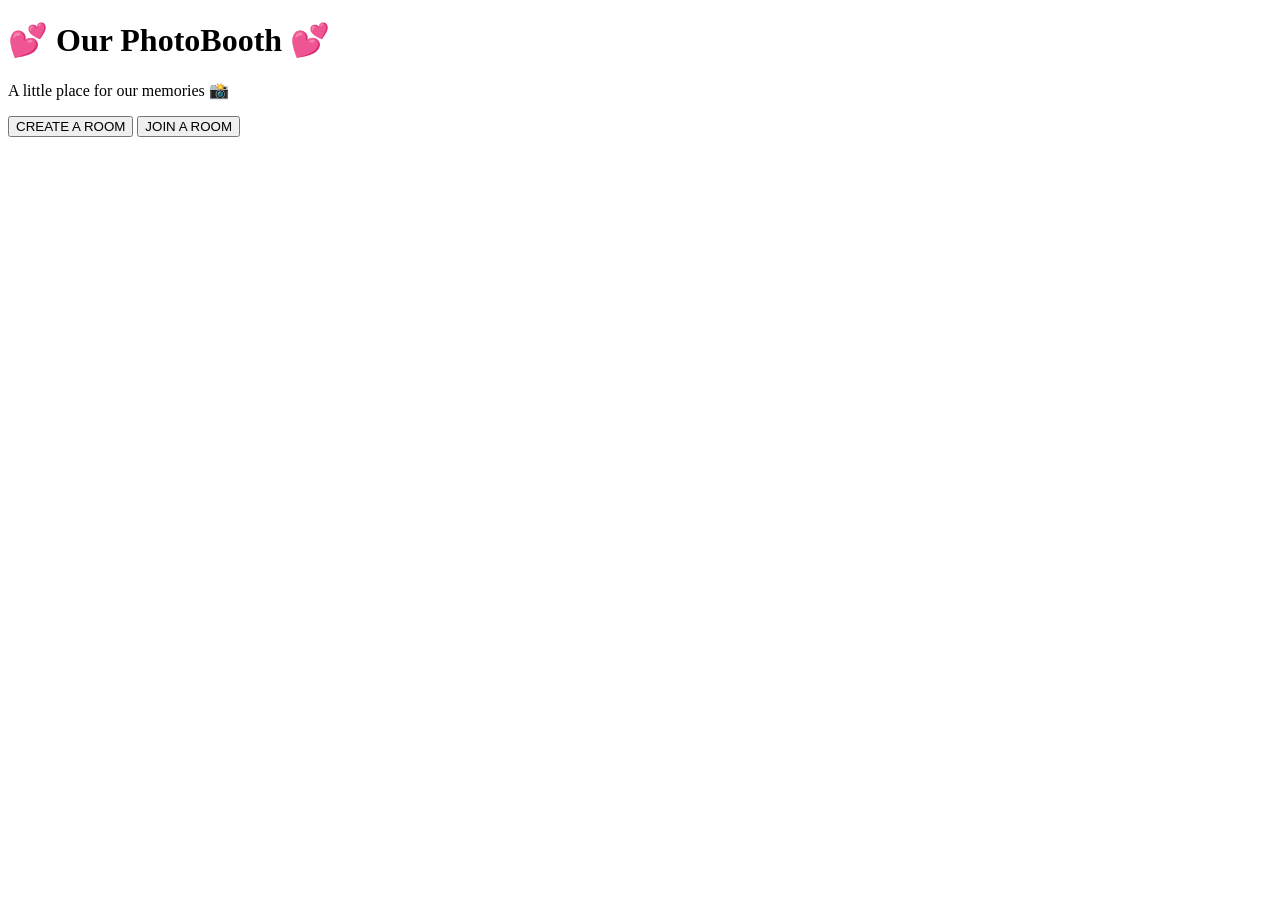
<file: index.html>
<!DOCTYPE html>
<html lang="en">
<head>
    <meta charset="UTF-8">
    <meta name="viewport" content="width=device-width, initial-scale=1.0">
    <title>Our PhotoBooth 💕</title>
</head>

<body>

    <h1>💕 Our PhotoBooth 💕</h1>

    <p>A little place for our memories 📸</p>

    <button>CREATE A ROOM</button>

    <button>JOIN A ROOM</button>

</body>
</html>
</file>
